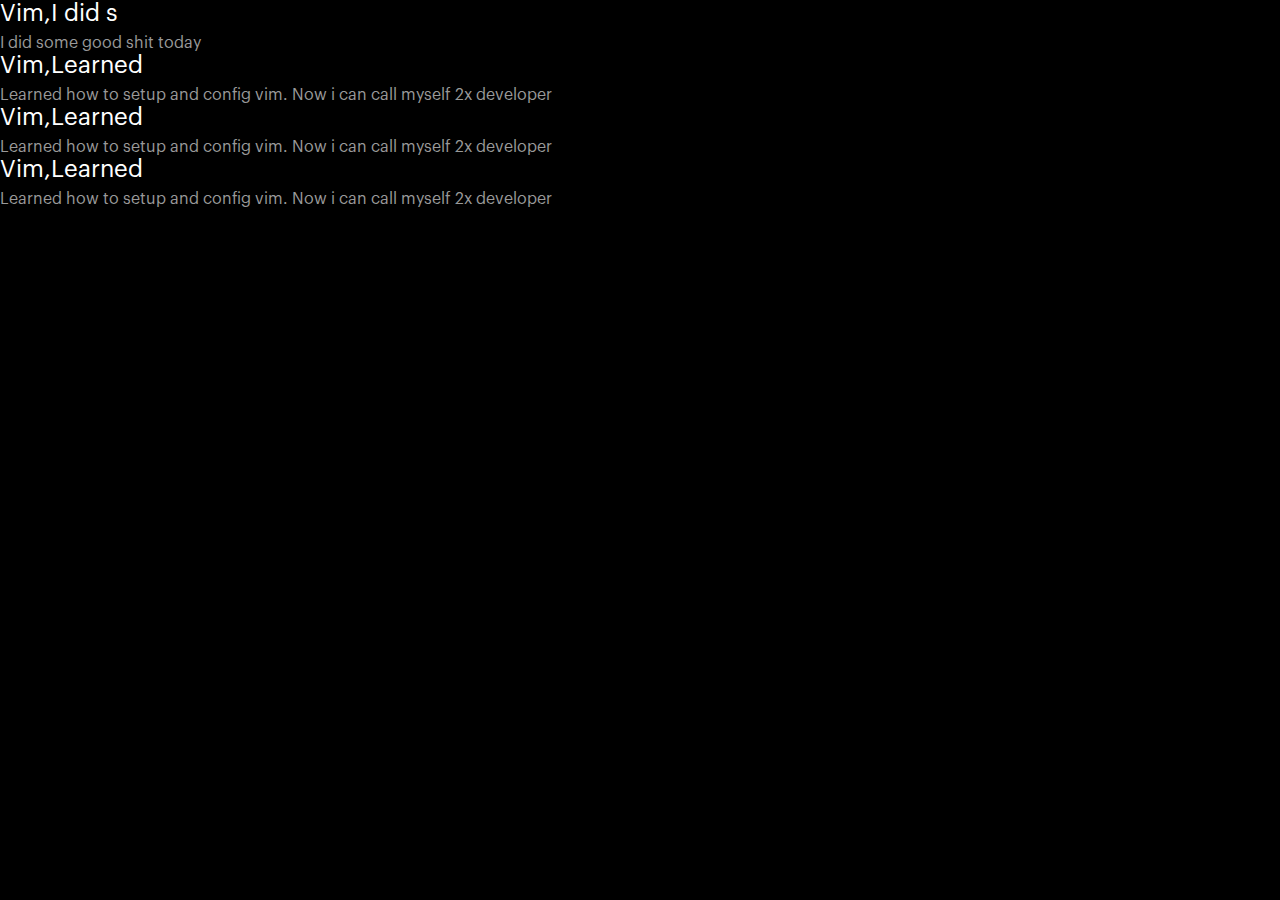
<file: index.html>
<!DOCTYPE html>
<html lang="en">
  <head>
    <meta charset="UTF-8" />
    <meta name="viewport" content="width=device-width, initial-scale=1.0" />
    <meta http-equiv = "refresh" content = "0; url=site/content.html" />
    <title>Document</title>
  </head>
  <body>
  </body>
</html>
</file>
